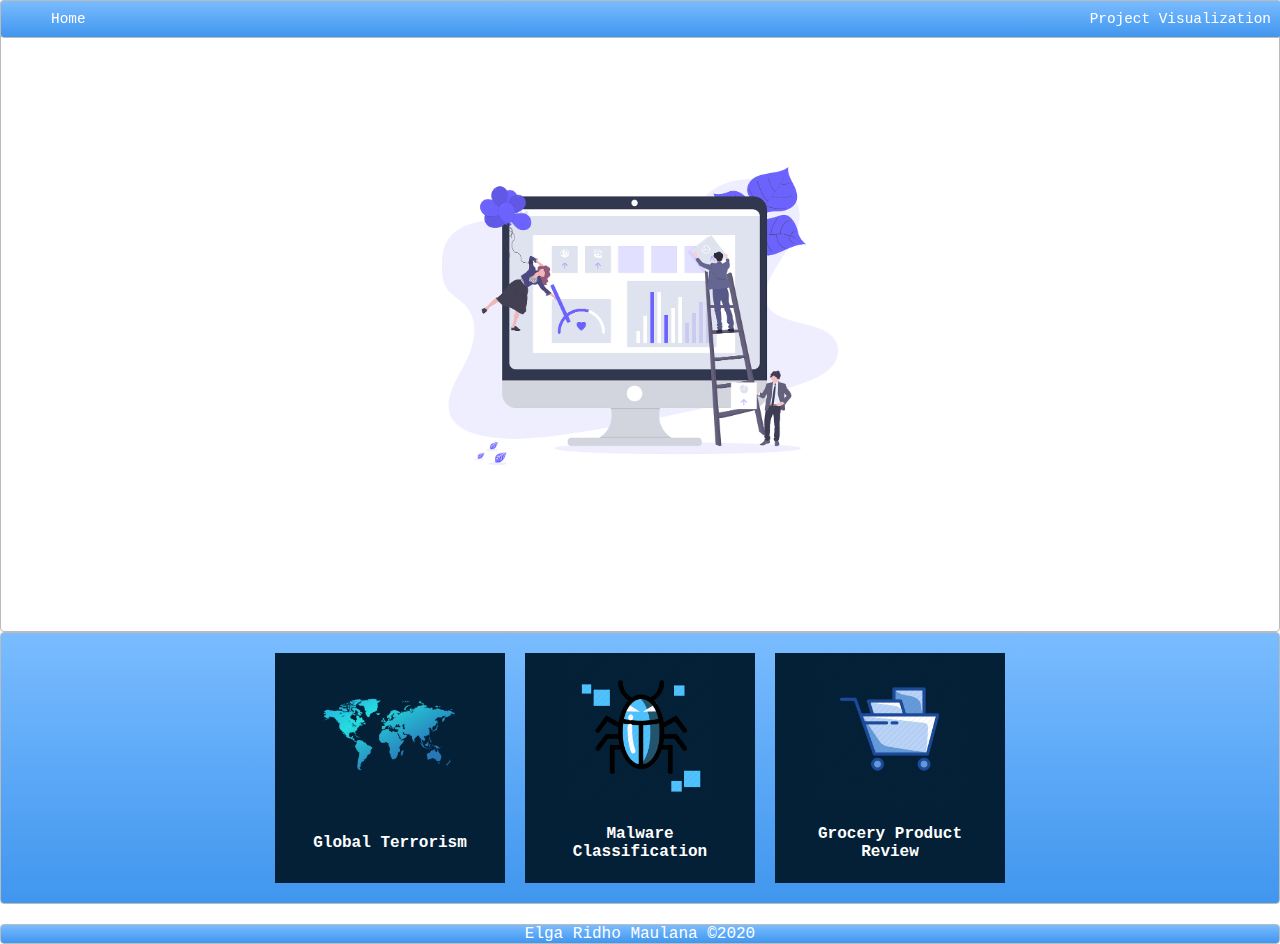
<file: index.html>
<!DOCTYPE html>
<html>
<head>
  <title>Project Visualization</title>
  <link rel="stylesheet" type="text/css" href="./style.css">
  <meta charset="utf-8">
  <meta name="viewport" content="widht=device-width, initial-scale-1.0">
</head>
<body>
	<div class="container">
	  <div class="zone blue sticky">
	  	<ul class="main-nav ">
	  		<li><a href="index.html">Home</a></li>
	  		<li class="contact"><a href="#project">Project Visualization</a></li>
	  	</ul>
	  </div>
	  <div class="cover zone"><img class='cover-image' src="img/undraw.png"></div>
	  <div class="project zone blue" id='project'>
	  	<a href="globalterrorism.html">
	  	<div class="grey-container">
	  		<img src="img/global-terrorism.png">
	  		<h4>Global Terrorism</h4>
	  	</div>
	  	</a>
	  	<a href="malware.html">
	  	<div class="grey-container">
	  		<img src="img/malware.png">
	  		<h4>Malware Classification</h4>
	  	</div>
	  	</a>
	  	<a href="grocery.html">
	  	<div class="grey-container">
	  		<img src="img/grocery.png">
	  		<h4>Grocery Product Review</h4>
	  	</div>
	  	</a>
	  </div>
	  <footer class="zone blue">Elga Ridho Maulana &copy;2020</footer>
  </div>
</body>
</html>
</file>
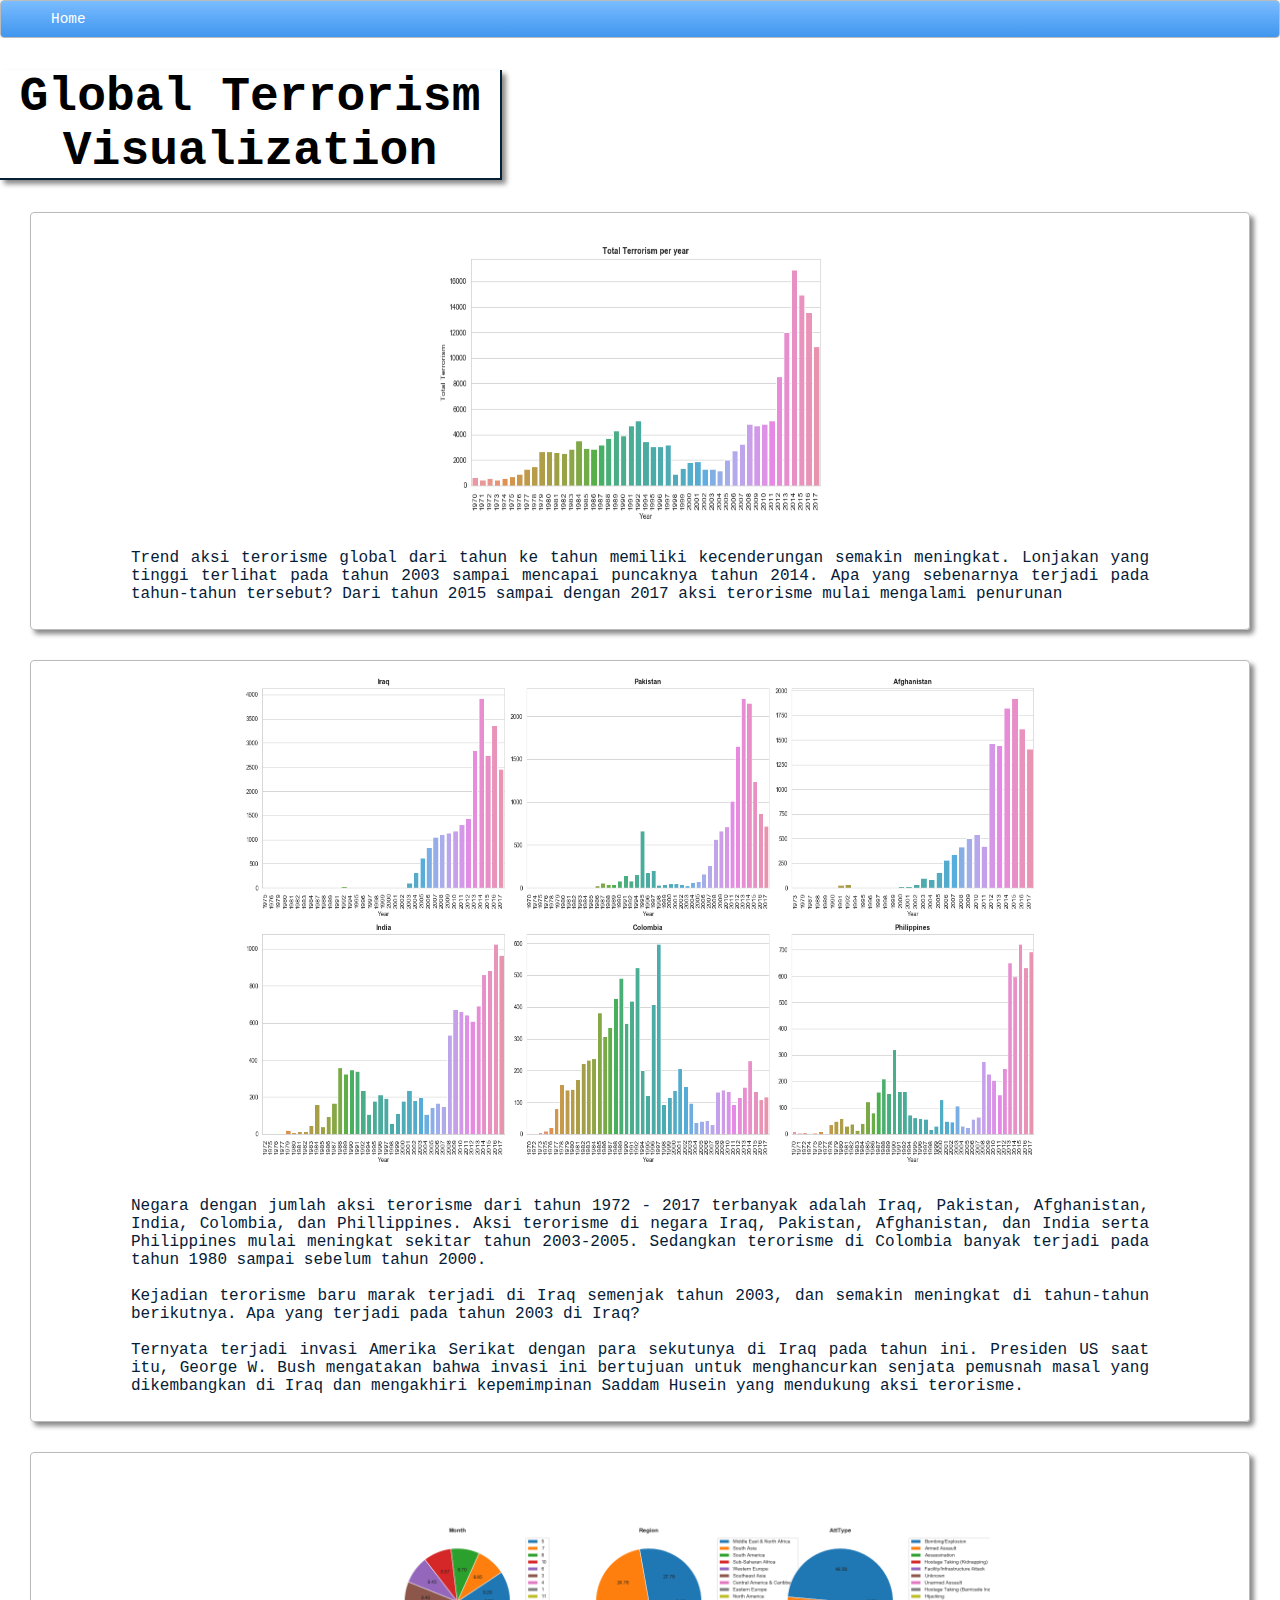
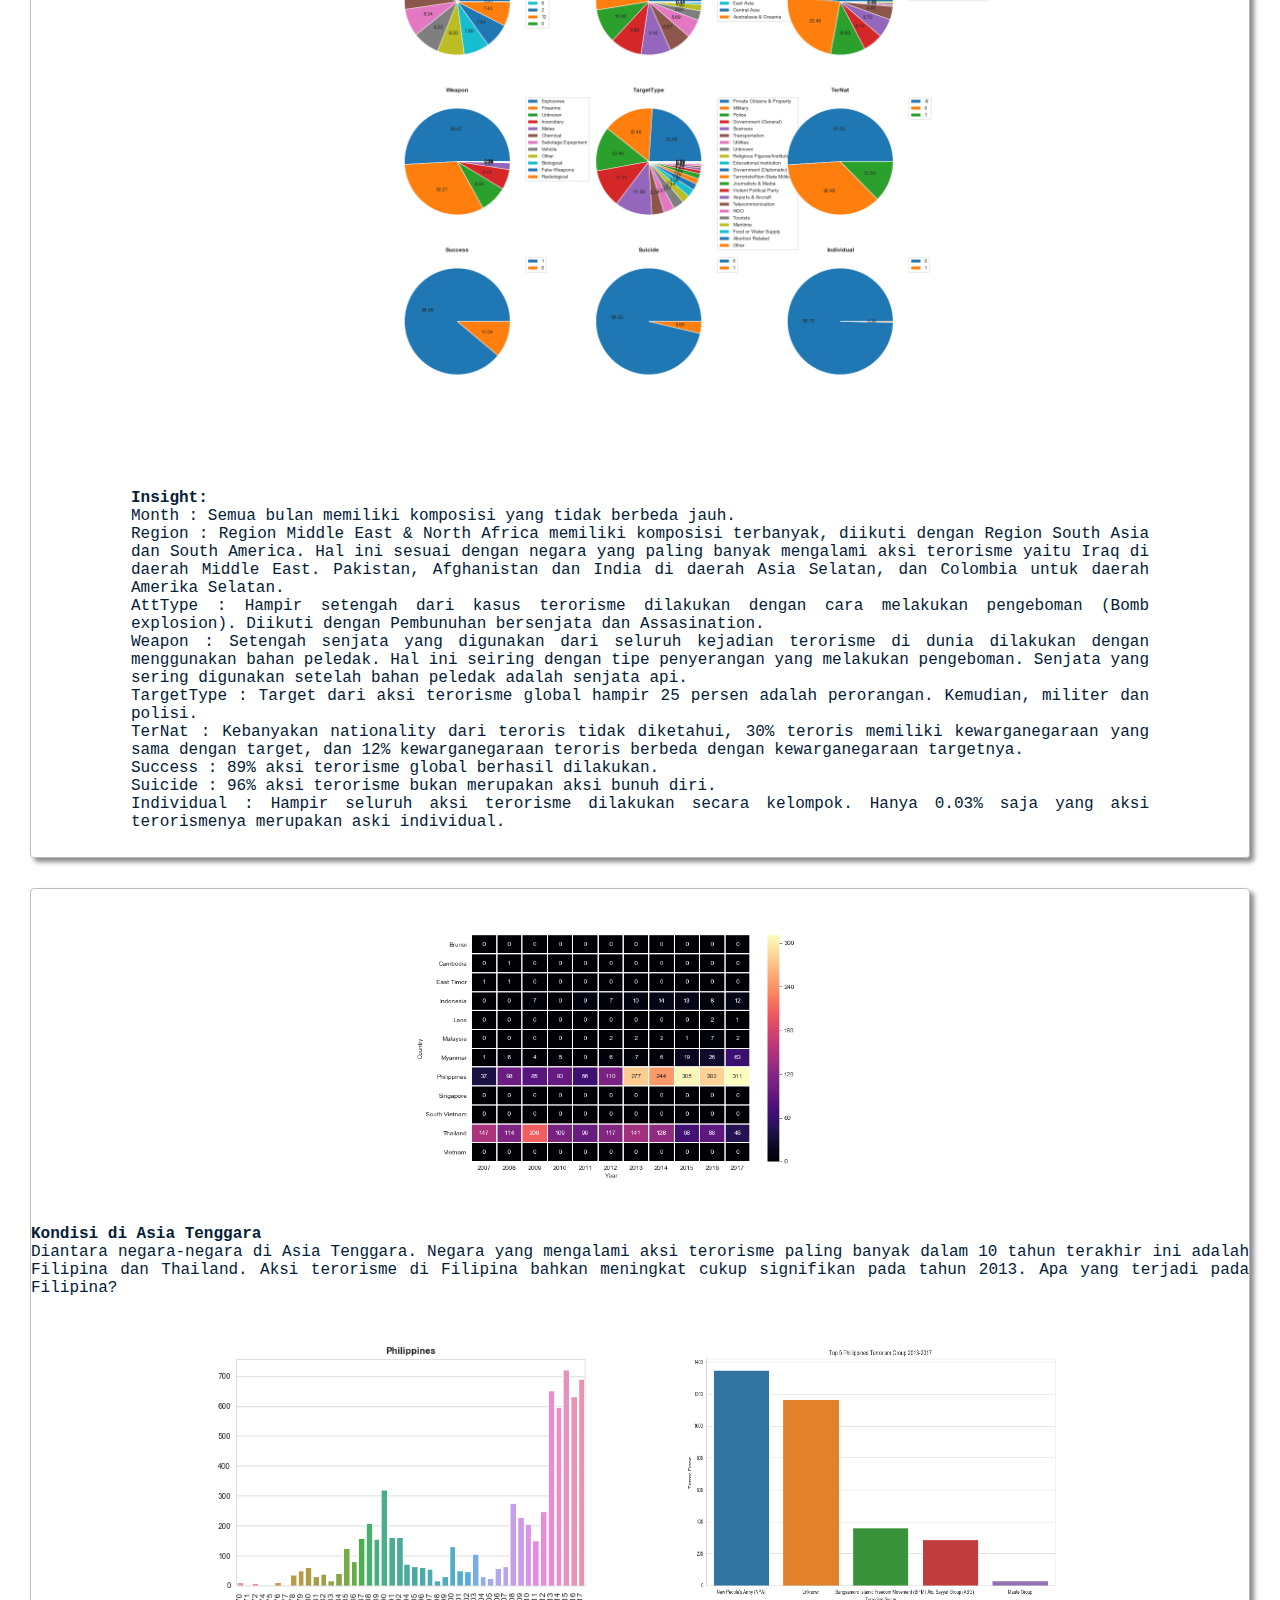
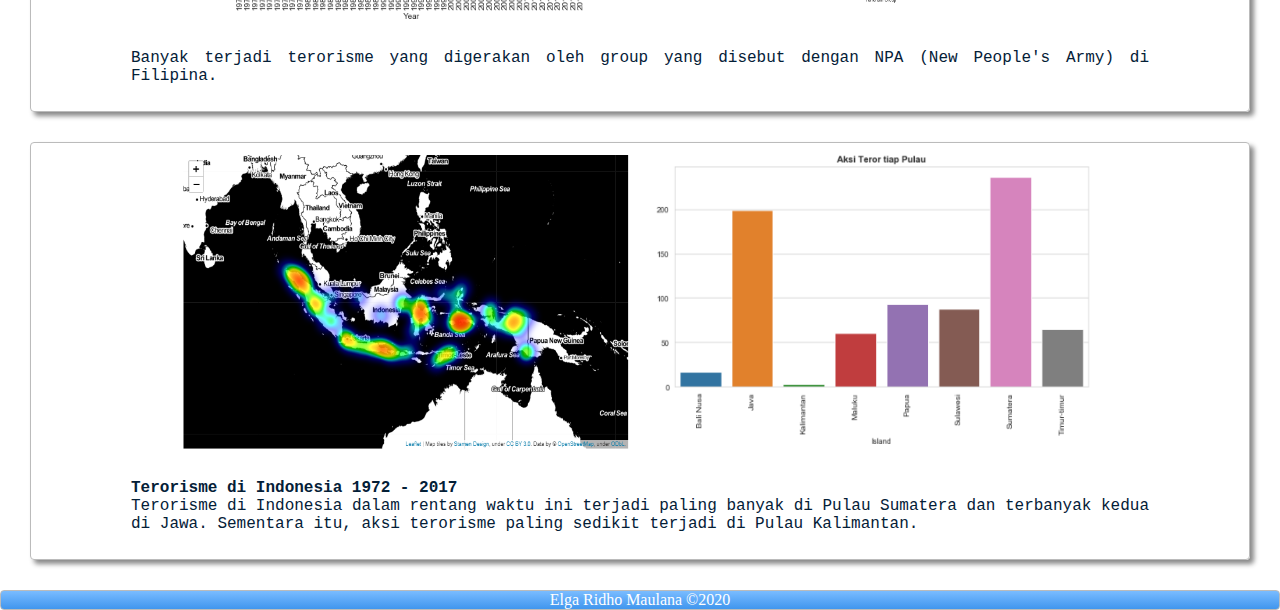
<file: globalterrorism.html>
<!DOCTYPE html>
<html>
<head>
	<title>Global Terrorism</title>
	<link rel="stylesheet" type="text/css" href="style2.css">
</head>
<body>
	<div class="zone blue">
	  	<ul class="main-nav ">
	  		<li><a href="index.html">Home</a></li>
	  	</ul>
	</div>

	<h1>Global Terrorism Visualization</h1>
	<div class="container zone">
		<img src="img/GT/global-terrorism-1.png">
		<div class="paragraph">
			<p>Trend aksi terorisme global dari tahun ke tahun memiliki kecenderungan semakin meningkat. Lonjakan yang tinggi terlihat pada tahun 2003 sampai mencapai puncaknya tahun 2014. Apa yang sebenarnya terjadi pada tahun-tahun tersebut? 

			Dari tahun 2015 sampai dengan 2017 aksi terorisme mulai mengalami penurunan</p>
		</div>
	</div>
	<div class="container zone">
		<img src="img/GT/global-terrorism-2.png" class='large-img-bar'>
		<div class="paragraph">
			<p>Negara dengan jumlah aksi terorisme dari tahun 1972 - 2017 terbanyak adalah Iraq, Pakistan, Afghanistan, India, Colombia, dan Phillippines. Aksi terorisme di negara Iraq, Pakistan, Afghanistan, dan India serta Philippines mulai meningkat sekitar tahun 2003-2005. Sedangkan terorisme di Colombia banyak terjadi pada tahun 1980 sampai sebelum tahun 2000. <br><br>

			Kejadian terorisme baru marak terjadi di Iraq semenjak tahun 2003, dan semakin meningkat di tahun-tahun berikutnya. Apa yang terjadi pada tahun 2003 di Iraq?<br><br>

			Ternyata terjadi invasi Amerika Serikat dengan para sekutunya di Iraq pada tahun ini. Presiden US saat itu, George W. Bush mengatakan bahwa invasi ini bertujuan untuk menghancurkan senjata pemusnah masal yang dikembangkan di Iraq dan mengakhiri kepemimpinan Saddam Husein yang mendukung aksi terorisme.
			</p>
		</div>
	</div>
	<div class="container zone">
		<img src="img/GT/global-terrorism-3.png" class="large-img-pie">
		<div class="paragraph">
			<p> <strong>Insight: </strong> <br>
			Month : Semua bulan memiliki komposisi yang tidak berbeda jauh. <br>
			Region : Region Middle East & North Africa memiliki komposisi terbanyak, diikuti dengan Region South Asia dan South America. Hal ini sesuai dengan negara yang paling banyak mengalami aksi terorisme yaitu Iraq di daerah Middle East. Pakistan, Afghanistan dan India di daerah Asia Selatan, dan Colombia untuk daerah Amerika Selatan.<br>
			AttType : Hampir setengah dari kasus terorisme dilakukan dengan cara melakukan pengeboman (Bomb explosion). Diikuti dengan Pembunuhan bersenjata dan Assasination. <br>
			Weapon : Setengah senjata yang digunakan dari seluruh kejadian terorisme di dunia dilakukan dengan menggunakan bahan peledak. Hal ini seiring dengan tipe penyerangan yang melakukan pengeboman. Senjata yang sering digunakan setelah bahan peledak adalah senjata api. <br>
			TargetType : Target dari aksi terorisme global hampir 25 persen adalah perorangan. Kemudian, militer dan polisi. <br>
			TerNat : Kebanyakan nationality dari teroris tidak diketahui, 30% teroris memiliki kewarganegaraan yang sama dengan target, dan 12% kewarganegaraan teroris berbeda dengan kewarganegaraan targetnya. <br>
			Success : 89% aksi terorisme global berhasil dilakukan. <br>
			Suicide : 96% aksi terorisme bukan merupakan aksi bunuh diri. <br>
			Individual : Hampir seluruh aksi terorisme dilakukan secara kelompok. Hanya 0.03% saja yang aksi terorismenya merupakan aski individual.</p>
		</div>
	</div>
	<div class="container zone">
		<img src="img/GT/global-terrorism-4.png">
		<div class="paragraph-width">
			<p> <strong>Kondisi di Asia Tenggara</strong> <br>
				Diantara negara-negara di Asia Tenggara. Negara yang mengalami aksi terorisme paling banyak dalam 10 tahun terakhir ini adalah Filipina dan Thailand. Aksi terorisme di Filipina bahkan meningkat cukup signifikan pada tahun 2013. Apa yang terjadi pada Filipina?
			</p>
		</div>
		<img src="img/GT/global-terrorism-5.png">
		<img src="img/GT/global-terrorism-7.png">
		<div class="paragraph">
			<p>
				Banyak terjadi terorisme yang digerakan oleh group yang disebut dengan NPA (New People's Army) di Filipina.
			</p>
		</div>
	</div>
	<div class="container zone">
		<img src="img/GT/global-terrorism-6.PNG">
		<img src="img/GT/global-terrorism-8.PNG">
		<div class="paragraph">
			<p>
				<strong>Terorisme di Indonesia 1972 - 2017</strong> <br>
				Terorisme di Indonesia dalam rentang waktu ini terjadi paling banyak di Pulau Sumatera dan terbanyak kedua di Jawa. Sementara itu, aksi terorisme paling sedikit terjadi di Pulau Kalimantan.
			</p>
		</div>
	</div>

</body>
<footer class="zone blue">Elga Ridho Maulana &copy;2020</footer>
</html>
</file>
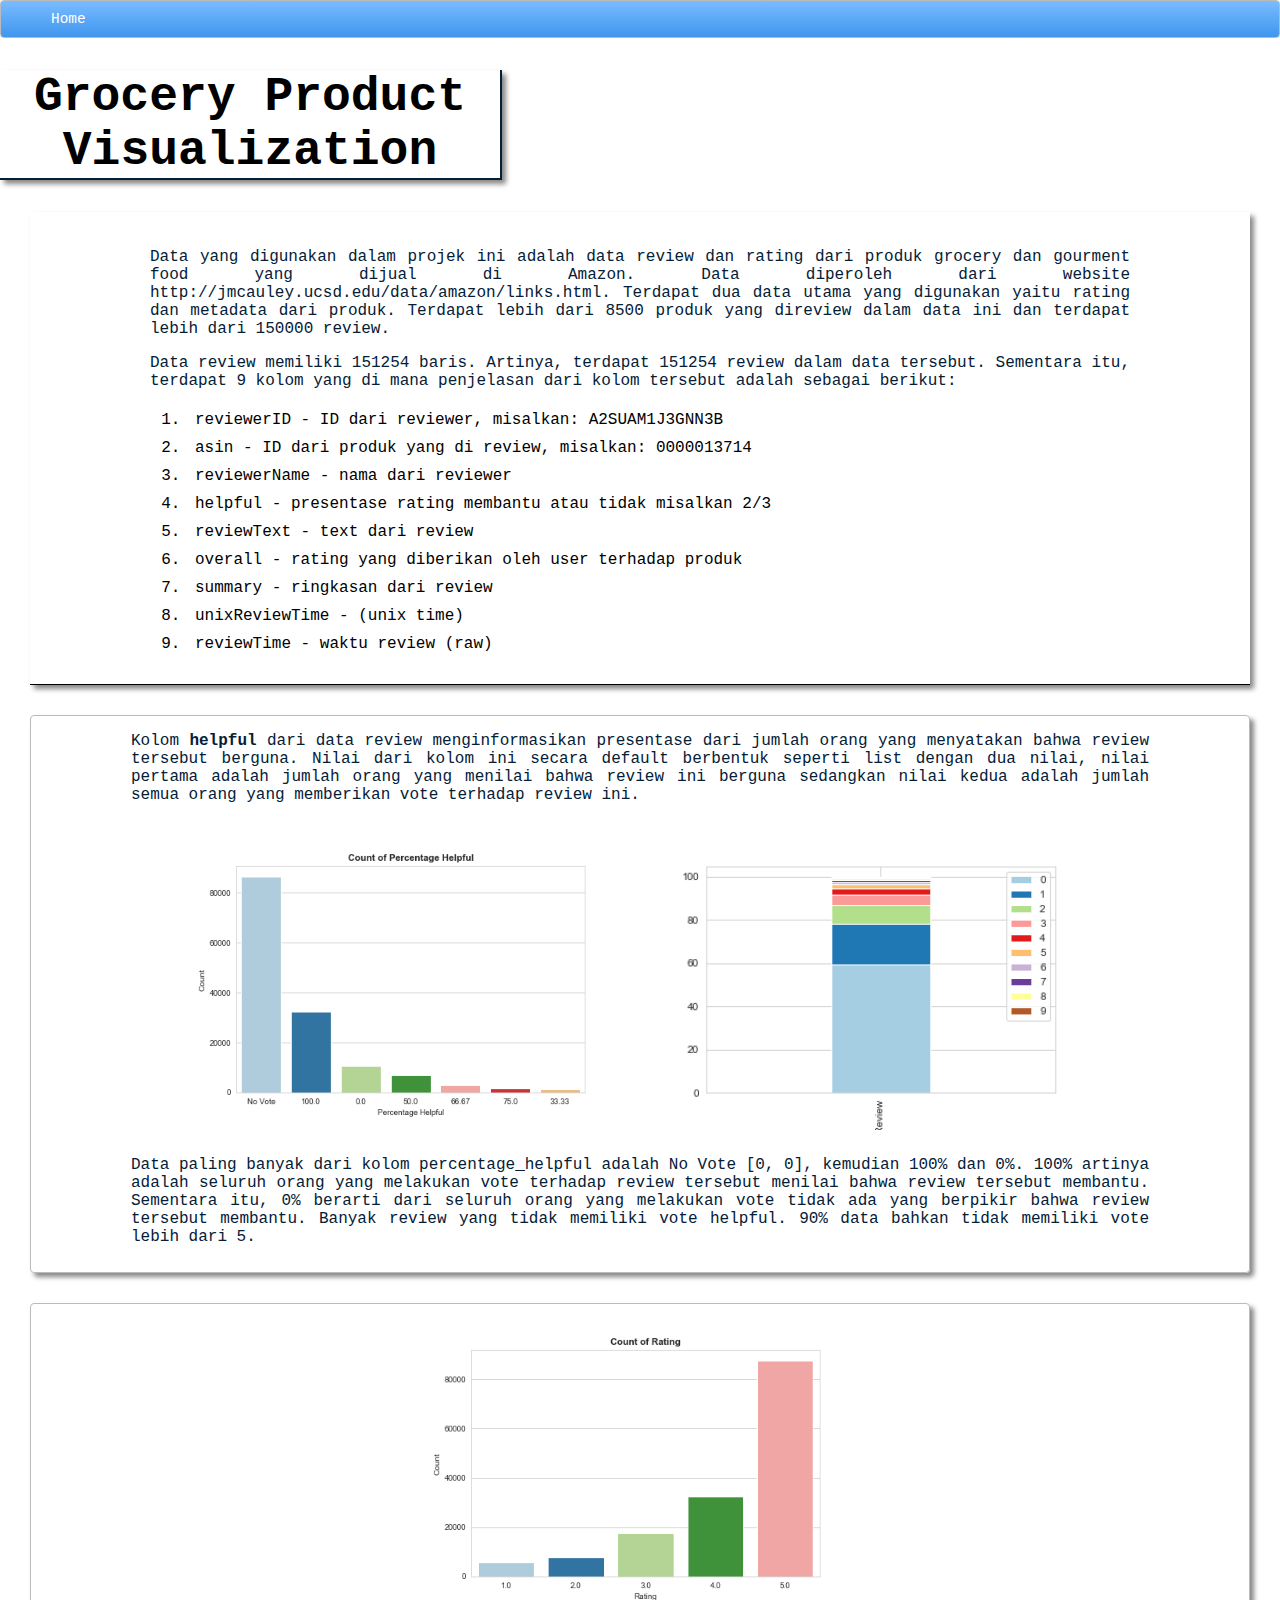
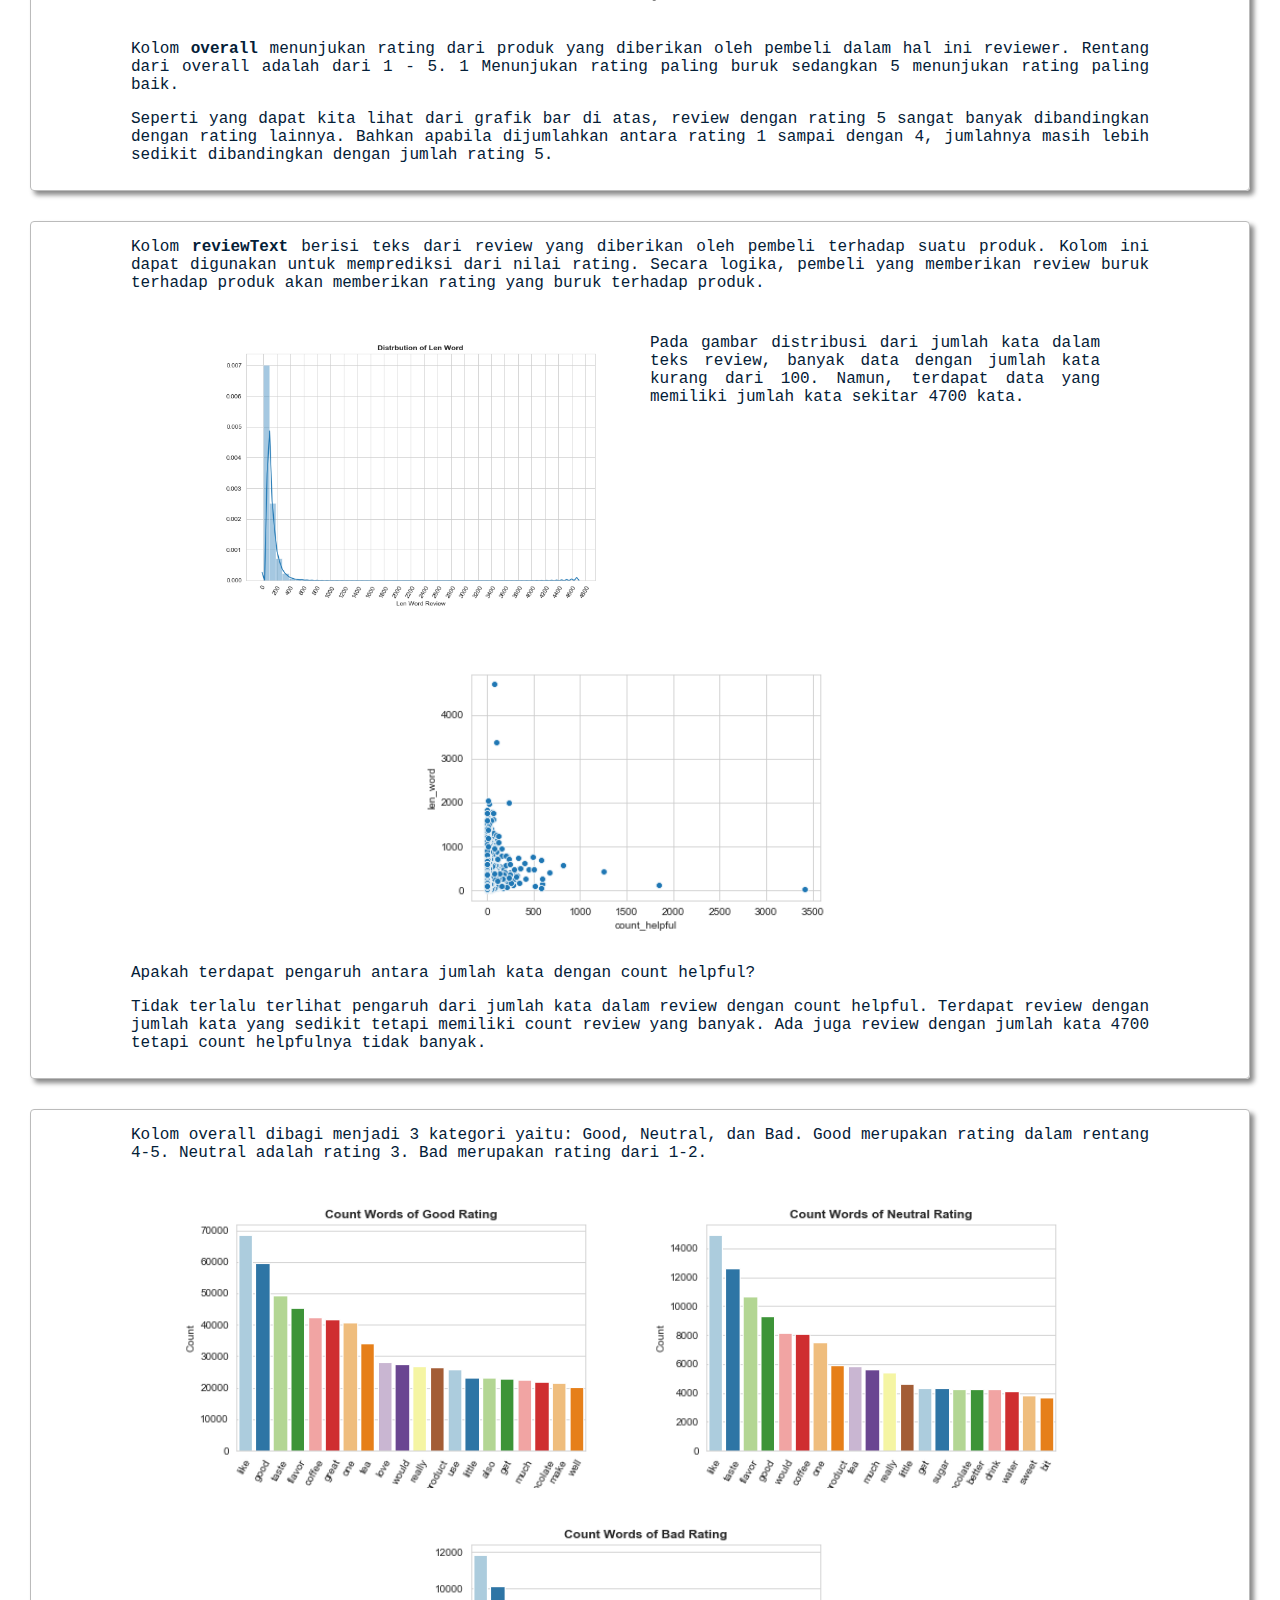
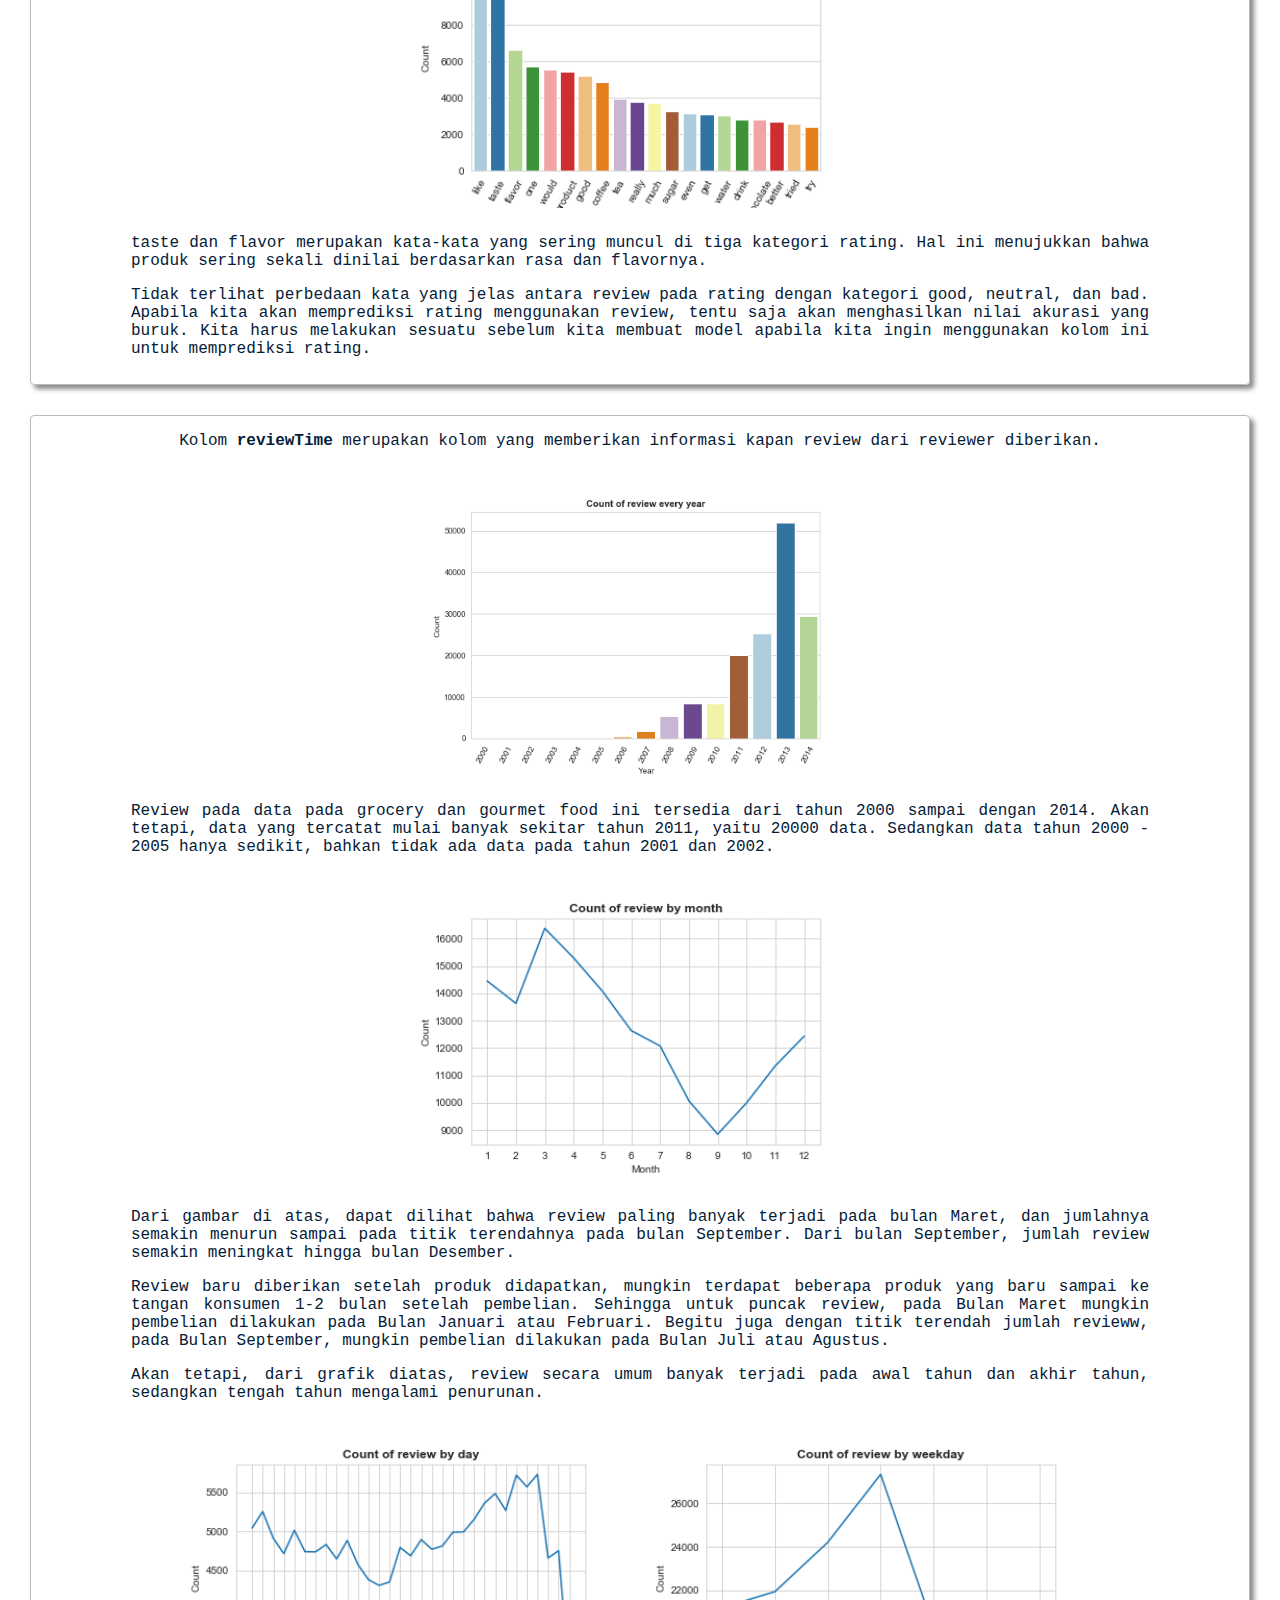
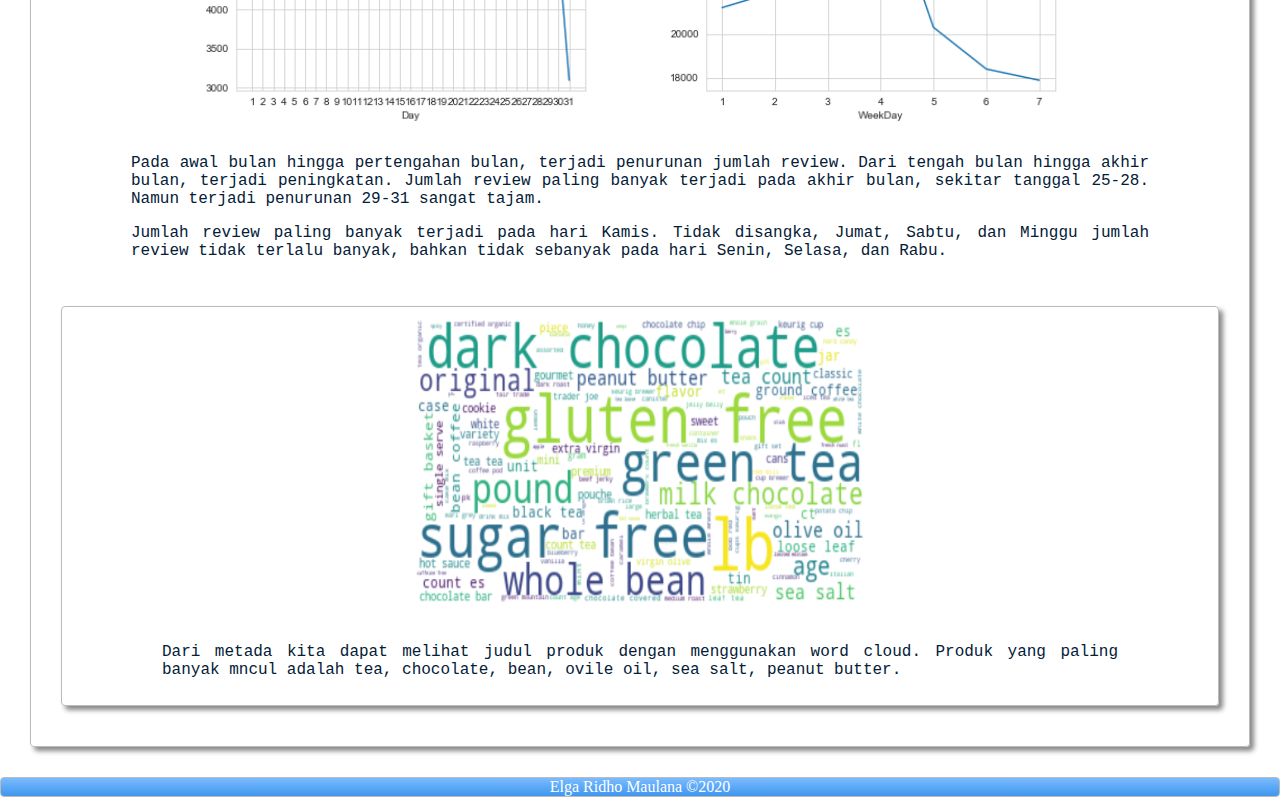
<file: grocery.html>
<!DOCTYPE html>
<html>
<head>
	<title>Grocery Product Visualization</title>
	<link rel="stylesheet" type="text/css" href="style2.css">
</head>
<body>
	<div class="zone blue">
	  	<ul class="main-nav ">
	  		<li><a href="index.html">Home</a></li>
	  	</ul>
	</div>

	<h1>Grocery Product Visualization</h1>

	<div class="container-column">
		<div class="paragraph">
		<p>Data yang digunakan dalam projek ini adalah data review dan rating dari produk grocery dan gourment food yang dijual di Amazon. Data diperoleh dari website http://jmcauley.ucsd.edu/data/amazon/links.html. Terdapat dua data utama yang digunakan yaitu rating dan metadata dari produk. Terdapat lebih dari 8500 produk yang direview dalam data ini dan terdapat lebih dari 150000 review.</p>

		<p>Data review memiliki 151254 baris. Artinya, terdapat 151254 review dalam data tersebut. Sementara itu, terdapat 9 kolom yang di mana penjelasan dari kolom tersebut adalah sebagai berikut:</p>

		<ol>
			<li>reviewerID - ID dari reviewer, misalkan: A2SUAM1J3GNN3B</li>
			<li>asin - ID dari produk yang di review, misalkan: 0000013714</li>
			<li>reviewerName - nama dari reviewer</li>
			<li>helpful - presentase rating membantu atau tidak misalkan 2/3</li>
			<li>reviewText - text dari review</li>
			<li>overall - rating yang diberikan oleh user terhadap produk</li>
			<li>summary - ringkasan dari review</li>
			<li>unixReviewTime - (unix time)</li>
			<li>reviewTime - waktu review (raw)</li>
		</ol>
		</div>
	</div>

	<div class="container zone">
		<div class="paragraph">
			<p>Kolom <strong>helpful</strong> dari data review menginformasikan presentase dari jumlah orang yang menyatakan bahwa review tersebut berguna. Nilai dari kolom ini secara default berbentuk seperti list dengan dua nilai, nilai pertama adalah jumlah orang yang menilai bahwa review ini berguna sedangkan nilai kedua adalah jumlah semua orang yang memberikan vote terhadap review ini.</p>
		</div>
		<img src="img/grocery/grocery-1.png">
		<img src="img/grocery/grocery-2.png">
		<div class="paragraph">
			<p>Data paling banyak dari kolom percentage_helpful adalah No Vote [0, 0], kemudian 100% dan 0%. 100% artinya adalah seluruh orang yang melakukan vote terhadap review tersebut menilai bahwa review tersebut membantu. Sementara itu, 0% berarti dari seluruh orang yang melakukan vote tidak ada yang berpikir bahwa review tersebut membantu. Banyak review yang tidak memiliki vote helpful. 90% data bahkan tidak memiliki vote lebih dari 5.</p>
		</div>
	</div>
	<div class="container zone">
		<img src="img/grocery/grocery-3.png">
		<div class="paragraph">
			<p>Kolom <strong>overall</strong> menunjukan rating dari produk yang diberikan oleh pembeli dalam hal ini reviewer. Rentang dari overall adalah dari 1 - 5. 1 Menunjukan rating paling buruk sedangkan 5 menunjukan rating paling baik.</p>

			<p>Seperti yang dapat kita lihat dari grafik bar di atas, review dengan rating 5 sangat banyak dibandingkan dengan rating lainnya. Bahkan apabila dijumlahkan antara rating 1 sampai dengan 4, jumlahnya masih lebih sedikit dibandingkan dengan jumlah rating 5.</p>
		</div>
	</div>
	<div class="container zone ">
		<div class="paragraph">
			<p>Kolom <strong>reviewText</strong> berisi teks dari review yang diberikan oleh pembeli terhadap suatu produk. Kolom ini dapat digunakan untuk memprediksi dari nilai rating. Secara logika, pembeli yang memberikan review buruk terhadap produk akan memberikan rating yang buruk terhadap produk.</p>
		</div>
		<img src="img/grocery/grocery-5.png">
		<div class="long">
			<p>Pada gambar distribusi dari jumlah kata dalam teks review, banyak data dengan jumlah kata kurang dari 100. Namun, terdapat data yang memiliki jumlah kata sekitar 4700 kata.</p>
		</div>
		<img src="img/grocery/grocery-4.png">
		<div class="paragraph">
			<p>Apakah terdapat pengaruh antara jumlah kata dengan count helpful?</p>
			<p>Tidak terlalu terlihat pengaruh dari jumlah kata dalam review dengan count helpful. Terdapat review dengan jumlah kata yang sedikit tetapi memiliki count review yang banyak. Ada juga review dengan jumlah kata 4700 tetapi count helpfulnya tidak banyak.</p>
		</div>

	</div>
	<div class="container zone ">
		<div class="paragraph">
			<p>Kolom overall dibagi menjadi 3 kategori yaitu: Good, Neutral, dan Bad. Good merupakan rating dalam rentang 4-5. Neutral adalah rating 3. Bad merupakan rating dari 1-2.</p>
		</div>
		<img src="img/grocery/grocery-6.png">
		<img src="img/grocery/grocery-7.png">
		<img src="img/grocery/grocery-8.png">
		<div class="paragraph">
			<p>taste dan flavor merupakan kata-kata yang sering muncul di tiga kategori rating. Hal ini menujukkan bahwa produk sering sekali dinilai berdasarkan rasa dan flavornya.</p>
			<p>Tidak terlihat perbedaan kata yang jelas antara review pada rating dengan kategori good, neutral, dan bad. Apabila kita akan memprediksi rating menggunakan review, tentu saja akan menghasilkan nilai akurasi yang buruk. Kita harus melakukan sesuatu sebelum kita membuat model apabila kita ingin menggunakan kolom ini untuk memprediksi rating.</p>
		</div>
	</div>
	<div class="container zone ">
		<div class="paragraph">
			<p>Kolom <strong>reviewTime</strong> merupakan kolom yang memberikan informasi kapan review dari reviewer diberikan.</p>
		</div>
		<img src="img/grocery/grocery-9.png">
		<div class="paragraph">
			<p>Review pada data pada grocery dan gourmet food ini tersedia dari tahun 2000 sampai dengan 2014. Akan tetapi, data yang tercatat mulai banyak sekitar tahun 2011, yaitu 20000 data. Sedangkan data tahun 2000 - 2005 hanya sedikit, bahkan tidak ada data pada tahun 2001 dan 2002.</p>
		</div>
		<img src="img/grocery/grocery-10.png">
		<div class="paragraph">
			<p>Dari gambar di atas, dapat dilihat bahwa review paling banyak terjadi pada bulan Maret, dan jumlahnya semakin menurun sampai pada titik terendahnya pada bulan September. Dari bulan September, jumlah review semakin meningkat hingga bulan Desember.</p>

			<p>Review baru diberikan setelah produk didapatkan, mungkin terdapat beberapa produk yang baru sampai ke tangan konsumen 1-2 bulan setelah pembelian. Sehingga untuk puncak review, pada Bulan Maret mungkin pembelian dilakukan pada Bulan Januari atau Februari. Begitu juga dengan titik terendah jumlah revieww, pada Bulan September, mungkin pembelian dilakukan pada Bulan Juli atau Agustus.</p>

			<p>Akan tetapi, dari grafik diatas, review secara umum banyak terjadi pada awal tahun dan akhir tahun, sedangkan tengah tahun mengalami penurunan.</p>
		</div>
		<img src="img/grocery/grocery-11.png">
		<img src="img/grocery/grocery-12.png">
		<div class="paragraph">
			<p>Pada awal bulan hingga pertengahan bulan, terjadi penurunan jumlah review. Dari tengah bulan hingga akhir bulan, terjadi peningkatan. Jumlah review paling banyak terjadi pada akhir bulan, sekitar tanggal 25-28. Namun terjadi penurunan 29-31 sangat tajam.</p>

			<p>Jumlah review paling banyak terjadi pada hari Kamis. Tidak disangka, Jumat, Sabtu, dan Minggu jumlah review tidak terlalu banyak, bahkan tidak sebanyak pada hari Senin, Selasa, dan Rabu.</p>
		</div>
		<div class="container zone">
		<img src="img/grocery/grocery-13.png">
		<div class="paragraph">
			<p>Dari metada kita dapat melihat judul produk dengan menggunakan word cloud. Produk yang paling banyak mncul adalah tea, chocolate, bean, ovile oil, sea salt, peanut butter.</p>		
		</div>
	</div>
	</div>




</body>
<footer class="zone blue">Elga Ridho Maulana &copy;2020</footer>
</html>
</file>
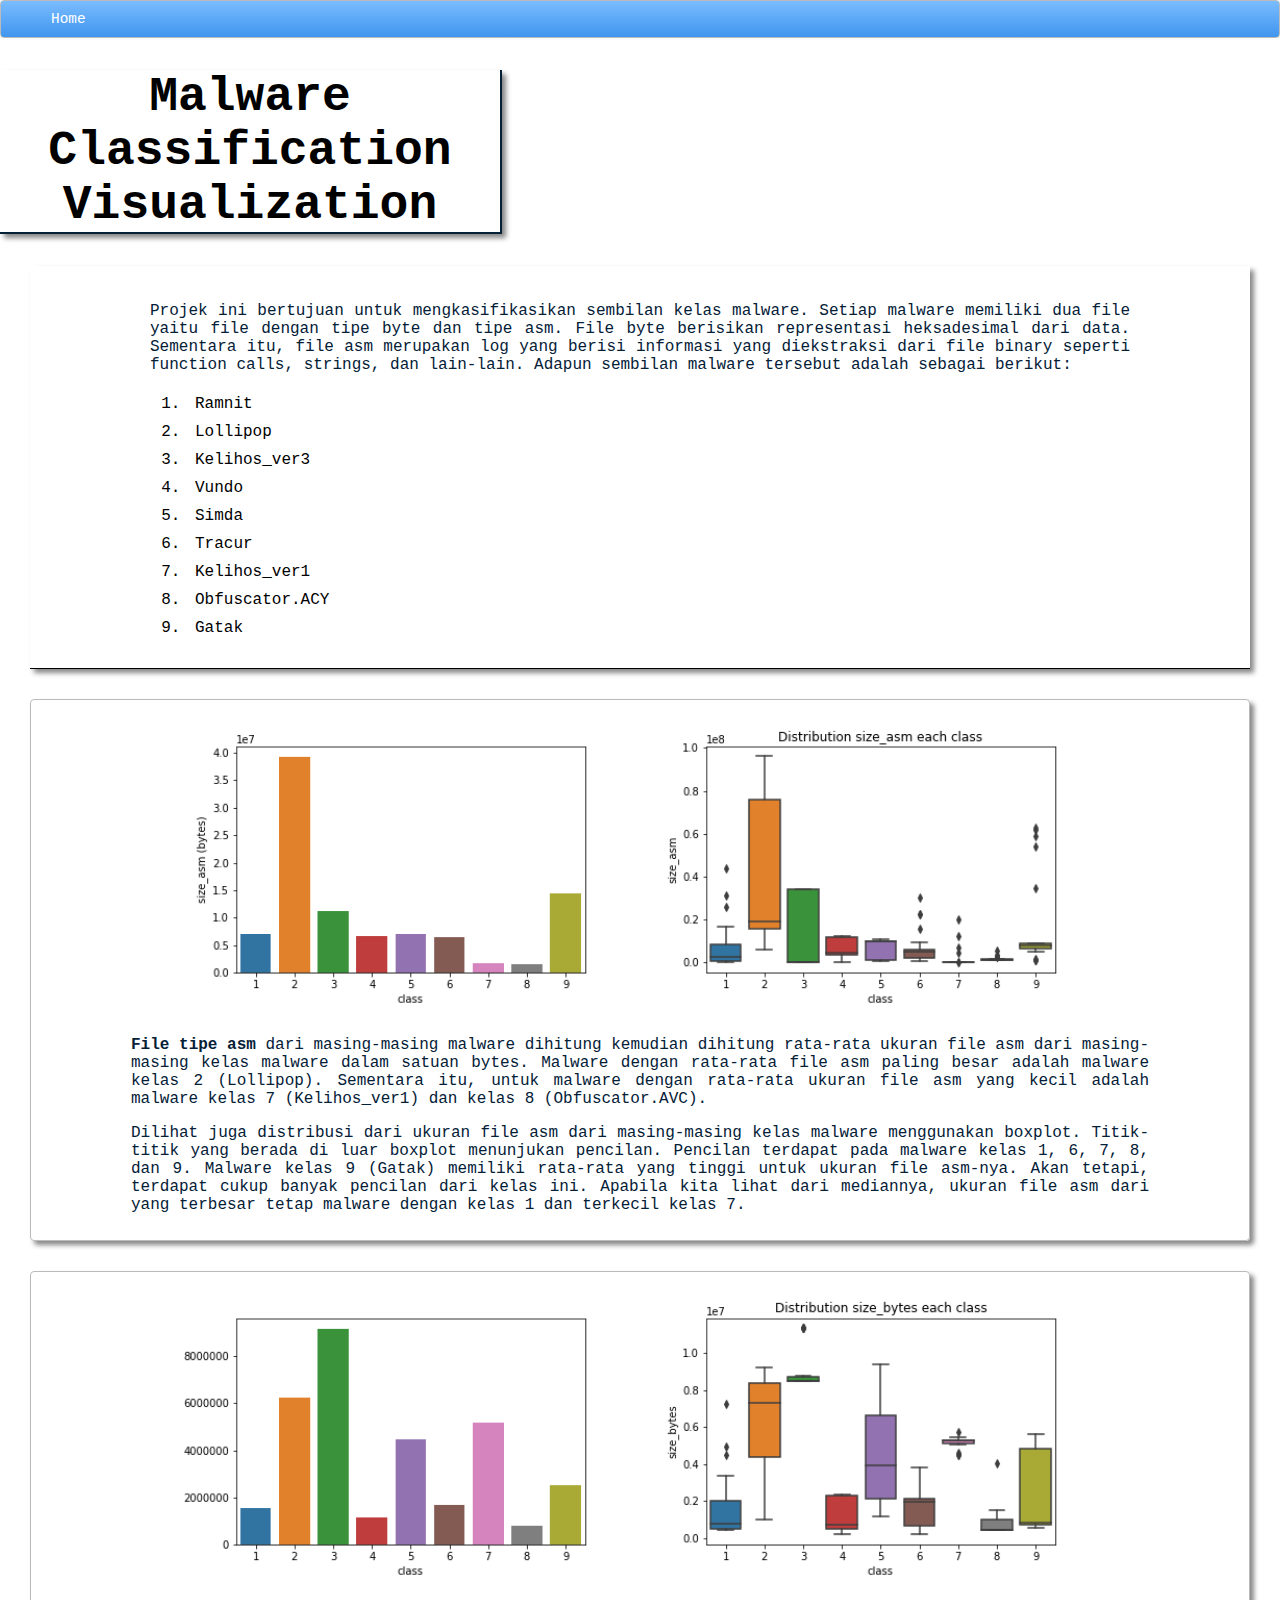
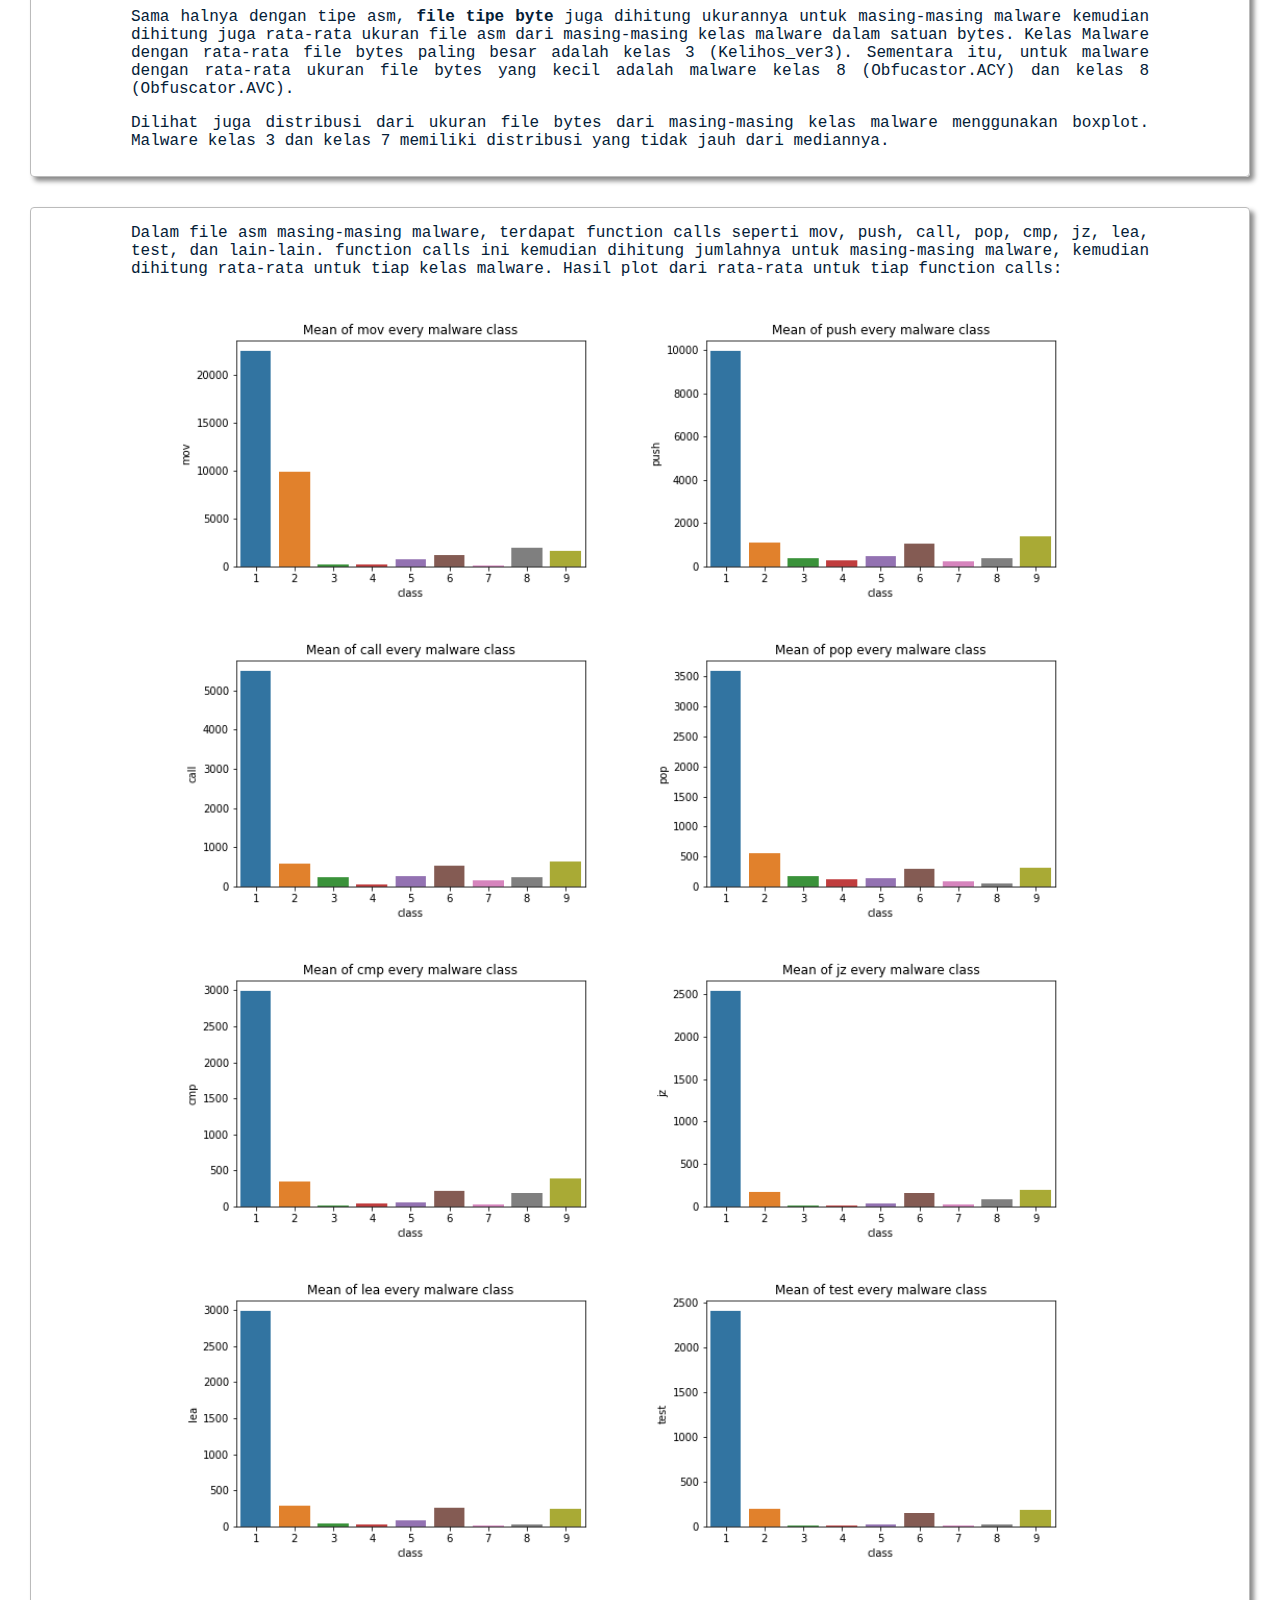
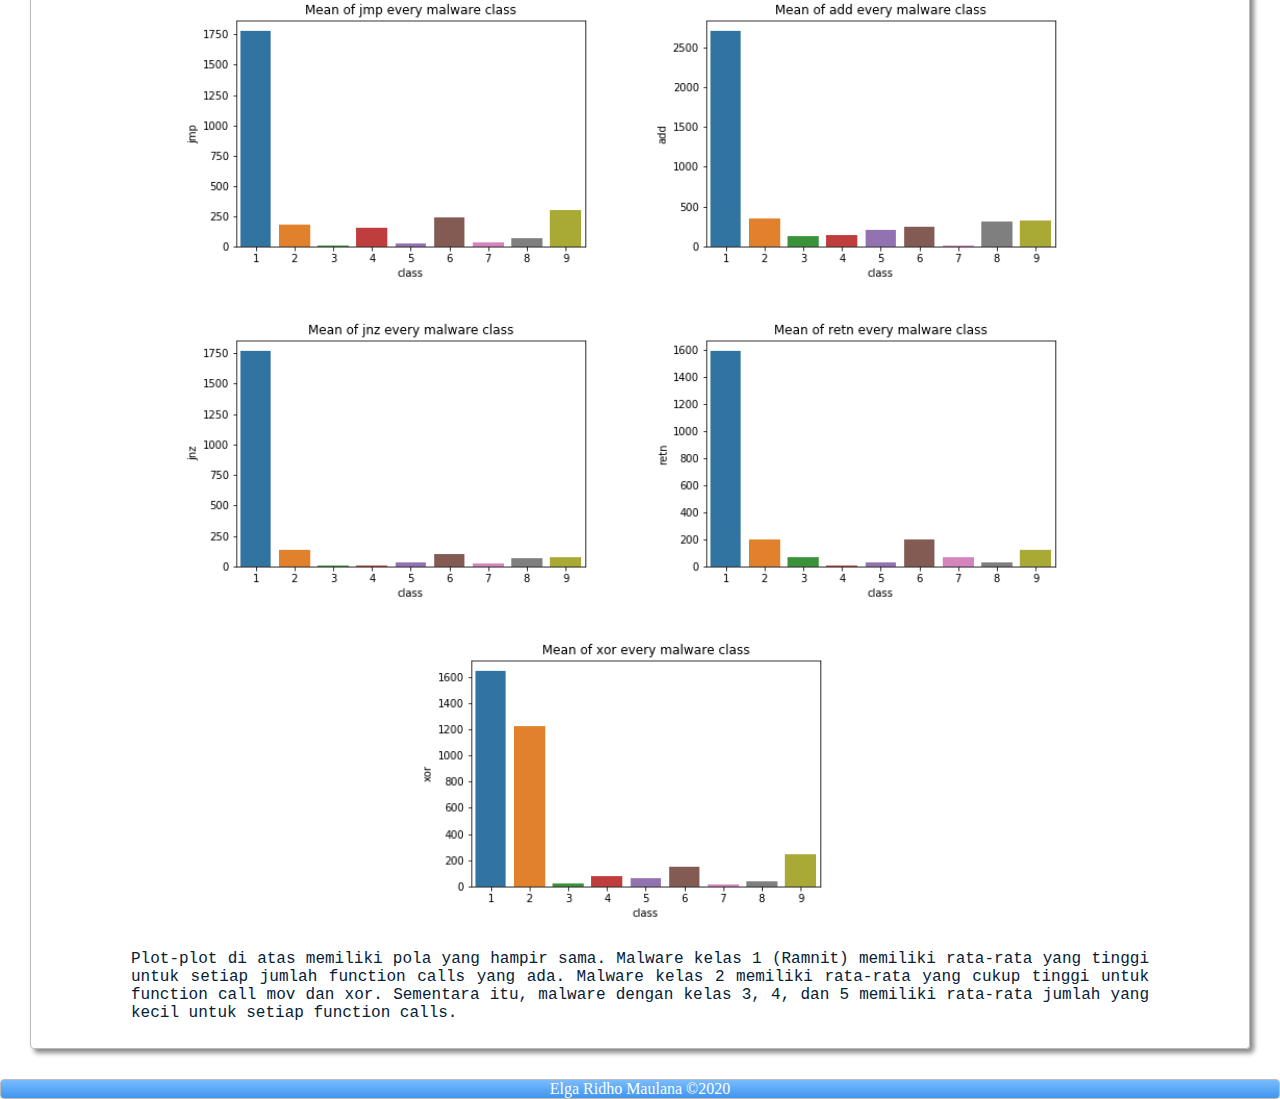
<file: malware.html>
<!DOCTYPE html>
<html>
<head>
	<title>Malware Classification</title>
	<link rel="stylesheet" type="text/css" href="style2.css">
</head>
<body>
	<div class="zone blue">
	  	<ul class="main-nav ">
	  		<li><a href="index.html">Home</a></li>
	  	</ul>
	</div>

	<h1>Malware Classification Visualization</h1>

	<div class="container-column">
		<div class="paragraph">
		<p>Projek ini bertujuan untuk mengkasifikasikan sembilan kelas malware. Setiap malware memiliki dua file yaitu file dengan tipe byte dan tipe asm. File byte berisikan representasi heksadesimal dari data. Sementara itu, file asm merupakan log yang berisi informasi yang diekstraksi dari file binary seperti function calls, strings, dan lain-lain. Adapun sembilan malware tersebut adalah sebagai berikut:</p>

		<ol>
			<li>Ramnit</li>
			<li>Lollipop</li>
			<li>Kelihos_ver3</li>
			<li>Vundo</li>
			<li>Simda</li>
			<li>Tracur</li>
			<li>Kelihos_ver1</li>
			<li>Obfuscator.ACY</li>
			<li>Gatak</li>
		</ol>
		</div>
	</div>


	<div class="container zone">
		<img src="img/malware/malware-1.png">
		<img src="img/malware/malware-2.png">
		<div class="paragraph">
			<p><strong>File tipe asm </strong> dari masing-masing malware dihitung kemudian dihitung rata-rata ukuran file asm dari masing-masing kelas malware dalam satuan bytes. Malware dengan rata-rata file asm paling besar adalah malware kelas 2 (Lollipop). Sementara itu, untuk malware dengan rata-rata ukuran file asm yang kecil adalah malware kelas 7 (Kelihos_ver1) dan kelas 8 (Obfuscator.AVC). </p>

			<p>Dilihat juga distribusi dari ukuran file asm dari masing-masing kelas malware menggunakan boxplot. Titik-titik yang berada di luar boxplot menunjukan pencilan. Pencilan terdapat pada malware kelas 1, 6, 7, 8, dan 9. Malware kelas 9 (Gatak) memiliki rata-rata yang tinggi untuk ukuran file asm-nya. Akan tetapi, terdapat cukup banyak pencilan dari kelas ini. Apabila kita lihat dari mediannya, ukuran file asm dari yang terbesar tetap malware dengan kelas 1 dan terkecil kelas 7.</p>
		</div>
	</div>
	<div class="container zone">
		<img src="img/malware/malware-3.png">
		<img src="img/malware/malware-4.png">
		<div class="paragraph">
			<p>Sama halnya dengan tipe asm, <strong>file tipe byte </strong> juga dihitung ukurannya untuk masing-masing malware kemudian dihitung juga rata-rata ukuran file asm dari masing-masing kelas malware dalam satuan bytes. Kelas Malware dengan rata-rata file bytes paling besar adalah kelas 3 (Kelihos_ver3). Sementara itu, untuk malware dengan rata-rata ukuran file bytes yang kecil adalah malware kelas 8 (Obfucastor.ACY) dan kelas 8 (Obfuscator.AVC). </p>

			<p>Dilihat juga distribusi dari ukuran file bytes dari masing-masing kelas malware menggunakan boxplot. Malware kelas 3 dan kelas 7 memiliki distribusi yang tidak jauh dari mediannya.</p>
		</div>
	</div>
	<div class="container zone ">
		<div class="paragraph">
			<p>Dalam file asm masing-masing malware, terdapat function calls seperti mov, push, call, pop, cmp, jz, lea, test, dan lain-lain. function calls ini kemudian dihitung jumlahnya untuk masing-masing malware, kemudian dihitung rata-rata untuk tiap kelas malware. Hasil plot dari rata-rata untuk tiap function calls:</p>
		</div>
		<img src="img/malware/malware-5.png">
		<img src="img/malware/malware-6.png">
		<img src="img/malware/malware-7.png">
		<img src="img/malware/malware-8.png">
		<img src="img/malware/malware-9.png">
		<img src="img/malware/malware-10.png">
		<img src="img/malware/malware-11.png">
		<img src="img/malware/malware-12.png">
		<img src="img/malware/malware-13.png">
		<img src="img/malware/malware-14.png">
		<img src="img/malware/malware-15.png">
		<img src="img/malware/malware-16.png">
		<img src="img/malware/malware-17.png">
		<div class="paragraph">
			<p>
				Plot-plot di atas memiliki pola yang hampir sama. Malware kelas 1 (Ramnit) memiliki rata-rata yang tinggi untuk setiap jumlah function calls yang ada. Malware kelas 2 memiliki rata-rata yang cukup tinggi untuk function call mov dan xor. Sementara itu, malware dengan kelas 3, 4, dan 5 memiliki rata-rata jumlah yang kecil untuk setiap function calls.
			</p>
		</div>
	</div>

</body>
<footer class="zone blue">Elga Ridho Maulana &copy;2020</footer>
</html>
</file>
<file: style.css>
body {
	margin: auto 0px;
	font-family: 'Courier New';
}

.zone {
    /*padding:30px 50px;*/
    cursor:pointer;
    color:#FFF;
    font-size:1em;
    border-radius:4px;
    border:1px solid #bbb;
    transition: all 0.3s linear;
}

.zone:hover {
    -webkit-box-shadow:rgba(0,0,0,0.8) 0px 5px 15px, inset rgba(0,0,0,0.15) 0px -10px 20px;
    -moz-box-shadow:rgba(0,0,0,0.8) 0px 5px 15px, inset rgba(0,0,0,0.15) 0px -10px 20px;
    -o-box-shadow:rgba(0,0,0,0.8) 0px 5px 15px, inset rgba(0,0,0,0.15) 0px -10px 20px;
    box-shadow:rgba(0,0,0,0.8) 0px 5px 15px, inset rgba(0,0,0,0.15) 0px -10px 20px;
}

/*NAV*/
.sticky {
	position: fixed;
	top: 0;
	width: 100%;
}
.main-nav {
	display: grid;
	list-style: none;
	margin:0;
	font-size:0.9em;
	grid-template-columns: repeat(auto-fill, minmax(90px, 1fr));
}

.contact {
	grid-column: 4/-1;
	justify-self: end;
}

li {
	padding: 10px;
}

a{
	color: white;
	text-decoration: none;
}

h4 {
	text-align: center;
}

/*COVER*/
.cover {
	display: flex;
	align-items: center;
	justify-content: center;
	height: 70vh;
}

.cover-image {
	width: 30rem;
}

/*PROJECT GRID*/
.project img {
	width:150px;
	height:150px;
}

.grey-container{
	margin: 20px 10px;
	background-color:rgb(4,32,55);
	padding:15px;
	height:200px;
	width: 200px;
	display:flex;
	flex-direction: column;
	align-items: center;
	justify-content: center;
	transition: 1s;
}

.grey-container:hover {
    -webkit-transform: rotate(-7deg);
    -moz-transform:rotate(-7deg);
    -o-transform:rotate(-7deg);
    transform:rotate(-7deg);s
}


.project {
	display:flex;
	flex-wrap: wrap;
	justify-content: center;
	/*display:grid;*/
/*	grid-template-columns: 1fr 1fr;
	grid-template-rows: 1fr;
	grid-gap: 10px;
	justify-content: space-evenly;*/
}

/*FOOTER*/
footer {
	margin-top: 20px;
	text-align: center;
}

/*https://paulund.co.uk/how-to-create-shiny-css-buttons*/
/***********************************************************************
 *  Green Background
 **********************************************************************/
.green{
    background: #56B870; /* Old browsers */
    background: -moz-linear-gradient(top, #56B870 0%, #a5c956 100%); /* FF3.6+ */
    background: -webkit-gradient(linear, left top, left bottom, color-stop(0%,#56B870), color-stop(100%,#a5c956)); /* Chrome,Safari4+ */
    background: -webkit-linear-gradient(top, #56B870 0%,#a5c956 100%); /* Chrome10+,Safari5.1+ */
    background: -o-linear-gradient(top, #56B870 0%,#a5c956 100%); /* Opera 11.10+ */
    background: -ms-linear-gradient(top, #56B870 0%,#a5c956 100%); /* IE10+ */
    background: linear-gradient(top, #56B870 0%,#a5c956 100%); /* W3C */
}

/***********************************************************************
 *  Red Background
 **********************************************************************/
.red{
    background: #C655BE; /* Old browsers */
    background: -moz-linear-gradient(top, #C655BE 0%, #cf0404 100%); /* FF3.6+ */
    background: -webkit-gradient(linear, left top, left bottom, color-stop(0%,#C655BE), color-stop(100%,#cf0404)); /* Chrome,Safari4+ */
    background: -webkit-linear-gradient(top, #C655BE 0%,#cf0404 100%); /* Chrome10+,Safari5.1+ */
    background: -o-linear-gradient(top, #C655BE 0%,#cf0404 100%); /* Opera 11.10+ */
    background: -ms-linear-gradient(top, #C655BE 0%,#cf0404 100%); /* IE10+ */
    background: linear-gradient(top, #C655BE 0%,#cf0404 100%); /* W3C */
}

/***********************************************************************
 *  Yellow Background
 **********************************************************************/
.yellow{
    background: #F3AAAA; /* Old browsers */
    background: -moz-linear-gradient(top, #F3AAAA 0%, #febf04 100%); /* FF3.6+ */
    background: -webkit-gradient(linear, left top, left bottom, color-stop(0%,#F3AAAA), color-stop(100%,#febf04)); /* Chrome,Safari4+ */
    background: -webkit-linear-gradient(top, #F3AAAA 0%,#febf04 100%); /* Chrome10+,Safari5.1+ */
    background: -o-linear-gradient(top, #F3AAAA 0%,#febf04 100%); /* Opera 11.10+ */
    background: -ms-linear-gradient(top, #F3AAAA 0%,#febf04 100%); /* IE10+ */
    background: linear-gradient(top, #F3AAAA 0%,#febf04 100%); /* W3C */
}

/***********************************************************************
 *  Blue Background
 **********************************************************************/
.blue{
    background: #7abcff; /* Old browsers */
    background: -moz-linear-gradient(top, #7abcff 0%, #60abf8 44%, #4096ee 100%); /* FF3.6+ */
    background: -webkit-gradient(linear, left top, left bottom, color-stop(0%,#7abcff), color-stop(44%,#60abf8), color-stop(100%,#4096ee)); /* Chrome,Safari4+ */
    background: -webkit-linear-gradient(top, #7abcff 0%,#60abf8 44%,#4096ee 100%); /* Chrome10+,Safari5.1+ */
    background: -o-linear-gradient(top, #7abcff 0%,#60abf8 44%,#4096ee 100%); /* Opera 11.10+ */
    background: -ms-linear-gradient(top, #7abcff 0%,#60abf8 44%,#4096ee 100%); /* IE10+ */
    background: linear-gradient(top, #7abcff 0%,#60abf8 44%,#4096ee 100%); /* W3C */
}
</file>
<file: style2.css>
/*div {
	border: solid 1px red;
}*/
body {
	margin: 0px;
}

p {
	font-family: 'Courier New';
	font-size: 1em;
	text-align: justify;
	color:rgb(4,32,55);
}

li {
	padding: 10px;
	font-family: "Courier New";
}

a{
	color: white;
	text-decoration: none;
}


h1 {
	font-family: 'Courier New';
	font-size: 3em;
	border-bottom: 2px solid rgb(4,32,55);
	border-right: 2px solid rgb(4,32,55);
	width:500px;
	text-align: center;
	box-shadow: 4px 4px 5px #888888;
}

footer {
	margin-top: 10px;
	text-align: center;
}


/*CONTAINER*/

.container {
	display: flex;
	flex-wrap: wrap;
	justify-content: center;
	align-items: center;
	margin: 30px;
	border-bottom: solid 1px black;
	box-shadow: 4px 4px 5px #888888;
	padding-bottom: 10px;
}

.container-column {
	display: flex;
	flex-direction: column;
	flex-wrap: wrap;
	margin: 30px;
	padding: 20px;
	border-bottom: solid 1px black;
	box-shadow: 4px 4px 5px #888888;
	padding-bottom: 10px;
}



.zone {
    /*padding:30px 50px;*/
    cursor:pointer;
    color:#FFF;
    font-size:1em;
    border-radius:4px;
    border:1px solid #bbb;
    transition: all 0.3s linear;
}

.zone:hover {
    -webkit-box-shadow:rgba(0,0,0,0.8) 0px 5px 15px, inset rgba(0,0,0,0.15) 0px -10px 20px;
    -moz-box-shadow:rgba(0,0,0,0.8) 0px 5px 15px, inset rgba(0,0,0,0.15) 0px -10px 20px;
    -o-box-shadow:rgba(0,0,0,0.8) 0px 5px 15px, inset rgba(0,0,0,0.15) 0px -10px 20px;
    box-shadow:rgba(0,0,0,0.8) 0px 5px 15px, inset rgba(0,0,0,0.15) 0px -10px 20px;
}


/*NAV*/

.sticky {
	position: fixed;
	top: 0;
	width: 100%;
}
.main-nav {
	display: grid;
	list-style: none;
	margin:0;
	font-size:0.9em;
	grid-template-columns: repeat(auto-fill, minmax(90px, 1fr));
}



/*IMAGE*/

img {
	width: 450px;
	height: 300px;
	margin: 10px;
	transition: all 1s;
}

img:hover{
	transform: scale(1.1);
}

.large-img-bar {
	width: 800px;
	height: 500px;
}

.large-img-pie {
	width: 700px;
	height: 600px;
}


.paragraph {
	width: auto;
	height: auto;
	padding-left: 100px;
	padding-right: 100px;
}

.long {
	width: 450px;
	height: 300px;
	overflow: auto;
}

ol > li {
	padding: 5px;
}

.container > p {
	margin : 10px;
}

/*COLOR*/
.blue{
    background: #7abcff; /* Old browsers */
    background: -moz-linear-gradient(top, #7abcff 0%, #60abf8 44%, #4096ee 100%); /* FF3.6+ */
    background: -webkit-gradient(linear, left top, left bottom, color-stop(0%,#7abcff), color-stop(44%,#60abf8), color-stop(100%,#4096ee)); /* Chrome,Safari4+ */
    background: -webkit-linear-gradient(top, #7abcff 0%,#60abf8 44%,#4096ee 100%); /* Chrome10+,Safari5.1+ */
    background: -o-linear-gradient(top, #7abcff 0%,#60abf8 44%,#4096ee 100%); /* Opera 11.10+ */
    background: -ms-linear-gradient(top, #7abcff 0%,#60abf8 44%,#4096ee 100%); /* IE10+ */
    background: linear-gradient(top, #7abcff 0%,#60abf8 44%,#4096ee 100%); /* W3C */
}
</file>
